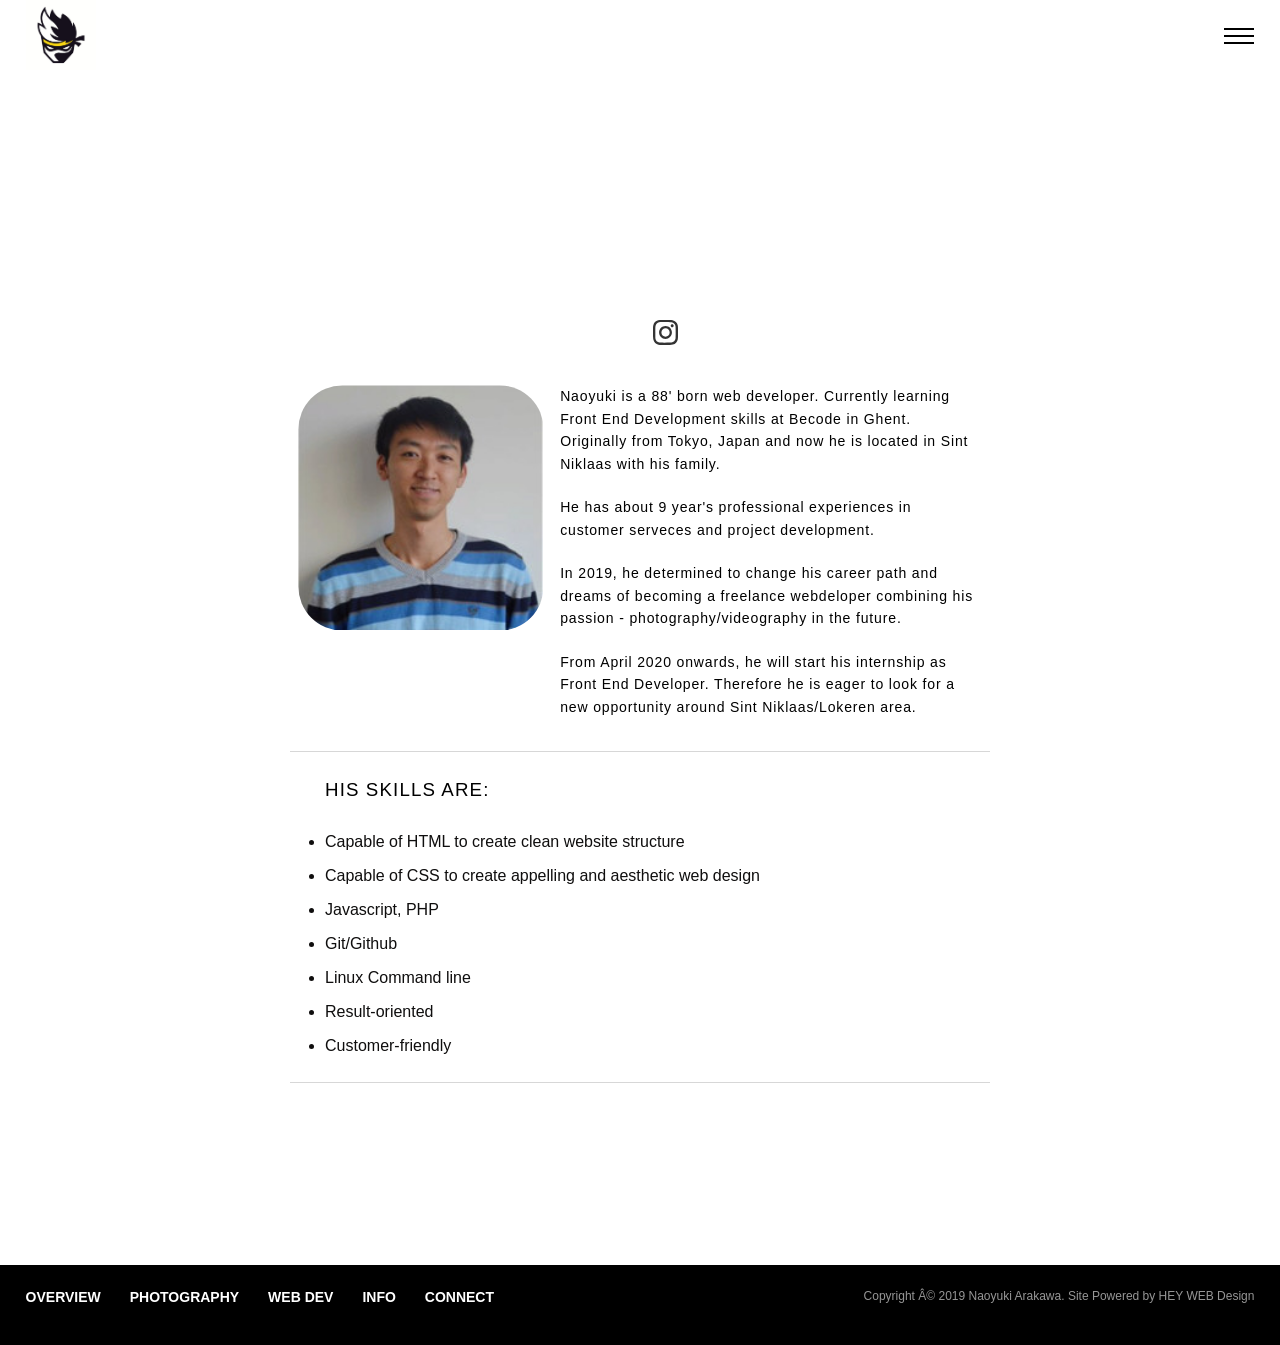
<file: index.html>
<!doctype HTML>
<html class= "" lang="en-US">

<head>
<title class="title"> My website</title>
<meta charset="uft-8">
<meta name ="author" content="Naoyuki Arakawa">
<meta name ="description" content="This page aims to provide my journey in web development including my goals, skills etc.">
<meta name ="veiwport" content="width=device-width, initial-scale=1.0">
<link rel="shortcut icon" href="./Img/favicon.ico">
<link rel="stylesheet" href="./CSS/mainstyles.css">
</head>

<body class="overview">

<!--header / left nav-->
<header>
<!--trigger-->
<div class="trigger inline">
    <a class="logo v_middle" href = "#">
        <img src="./Img/Sample_Img.jpg" alt="NAOYUKI ARAKAWA">
    </a>
    <div class="menuBtn">
        <span class="line"></span>
        <span class="line"></span>
        <span class="line"></span>
    </div>
</div>
<!--/trigger-->

<!-- nav menu-->
<nav class="nav-content">
    <ul>
        <li><a href = "index.html" class="effect"> Overview</a></li>    
        <br>
        <li><a href = "index.html" class="effect"> Photography</a></li>
        <br>
        <li><a href = "index.html" class="effect"> Web Dev</a></li>
        <br>
        <li><a href = "index.html" class="effect"> Info</a></li>
        <br>
        <li><a href = "contact.html">Connect</a></li>
        <br>
        <li class="socicon"><a href = "https://www.instagram.com/n.arakavva/?hl=en" target= "_blank">
            <svg version="1.1" xmlns="http://www.w3.org/2000/svg" width= "25" xml0ns:xlink="http://www.w3.org/1999/xlink" viewBox="0 0 30 30" xml:space="preserve"><path d="M0,19.9c0-3.3,0-6.6,0-9.9C0,10,0,9.9,0,9.8c0-1.1,0.1-2.1,0.3-3.2C1.1,3.4,3,1.3,6.2,0.4C7.4,0.1,8.6,0.1,9.8,0c0.1,0,0.2,0,0.3,0c3.3,0,6.6,0,9.9,0c0.1,0,0.2,0,0.3,0c1.1,0,2.1,0.1,3.2,0.3c3.2,0.7,5.3,2.7,6.1,5.8c0.3,1.2,0.4,2.4,0.4,3.6c0,0.1,0,0.2,0,0.3c0,3.3,0,6.6,0,9.9c0,0.1,0,0.2,0,0.3c0,1.1-0.1,2.1-0.3,3.2c-0.7,3.2-2.7,5.3-5.8,6.1c-1.2,0.3-2.4,0.4-3.6,0.4c-0.1,0-0.2,0-0.3,0c-3.3,0-6.6,0-9.9,0c-0.1,0-0.2,0-0.3,0c-1.1,0-2.1-0.1-3.2-0.3c-3.2-0.7-5.3-2.7-6.1-5.8c-0.3-1.2-0.4-2.4-0.4-3.6C0,20.1,0,20,0,19.9z M2.8,15C2.7,15,2.7,15,2.8,15c0,1.9,0,3.8,0,5.7c0,0.8,0.1,1.6,0.3,2.4c0.5,1.9,1.7,3.1,3.6,3.7c0.7,0.2,1.5,0.3,2.3,0.3c1.5,0,3,0.1,4.4,0.1c2.4,0,4.9,0,7.3-0.1c0.8,0,1.6-0.1,2.4-0.3c1.9-0.5,3.1-1.7,3.7-3.6c0.2-0.7,0.3-1.5,0.3-2.3c0-1.5,0.1-3,0.1-4.5c0-2.4,0-4.9-0.1-7.3c0-0.8-0.1-1.7-0.3-2.5c-0.5-1.9-1.7-3.1-3.6-3.7c-0.7-0.2-1.5-0.3-2.3-0.3c-1.5,0-3.1-0.1-4.6-0.1c-2,0-3.9,0-5.9,0c-1.1,0-2.1,0-3.2,0.2C5.1,3.4,3.7,4.7,3.1,6.9C2.8,8,2.8,9.1,2.8,10.1C2.7,11.8,2.8,13.4,2.8,15z"></path><path d="M22.7,15c0,4.3-3.5,7.7-7.7,7.7c-4.3,0-7.7-3.5-7.7-7.7c0-4.3,3.5-7.7,7.7-7.7C19.3,7.3,22.7,10.7,22.7,15z M20,15c0-2.7-2.2-5-4.9-5c-2.8,0-5,2.2-5,5c0,2.8,2.2,5,5,5C17.7,20,20,17.8,20,15z"></path><path d="M24.8,7c0,1-0.8,1.8-1.8,1.8c-1,0-1.8-0.8-1.8-1.8c0-1,0.8-1.8,1.8-1.8C24,5.2,24.8,6,24.8,7z"></path></svg>
        </a> </a>
        </li>
    </nav>
 <!-- /nav menu-->
</header>
<!-- END header / left nav-->

<main class="addb4">

<section>

<!--left article column-->
<article class="col1 v_top" >
    <img class="bioPic v_top"
    src="./Img/Profile.jpg"
    alt=" Naoyuki Arakawa Picture Inserted ">

    <div class="inner v_top">
    <h1>Naoyuki is a 88' born web developer. Currently learning Front End Development skills at Becode in Ghent.
        Originally from Tokyo, Japan and now he is located in Sint Niklaas with his family.
    </h1>
    
    <h1>He has about 9 year's professional experiences in customer serveces and project development. 
    </h1>   
            
    <h1>In 2019, he determined to change his career path and dreams of becoming a freelance webdeloper
        combining his passion - photography/videography in the future.
    </h1>

    <h1>From April 2020 onwards, he will start his internship as Front End Developer.
        Therefore he is eager to look for a new opportunity around Sint Niklaas/Lokeren area.
    </h1>
            
    
    </div>
</article>
<!--/left article column-->
 
<!--right article column-->
<article class="col2 v_top">
<div class="skills"> 
<h1>His skills are:</h1>
<ul>
     <li> Capable of HTML to create clean website structure</li>
     <li> Capable of CSS  to create appelling and aesthetic web design</li>
     <li> Javascript, PHP</li>
     <li> Git/Github</li>
     <li> Linux Command line</li>
     <li> Result-oriented</li>
     <li> Customer-friendly</li>
</ul>

</div>
</article>
<!--/right article column-->

</section>
</main>

<footer>
<div class="inner">
  <ul>
        <li class="v_middle"> <a href = "index.html"> Overview </a></li>
        <li class="v_middle"> <a href = "index.html"> Photography</a></li>
        <li class="v_middle"> <a href = "index.html"> Web dev</a></li>
        <li class="v_middle"> <a href = "index.html"> Info</a></li>
        <li class="v_middle"> <a href = "contact.html"> Connect</a></li>
  </ul>
        <p>Copyright © 2019 Naoyuki Arakawa.
        Site Powered by HEY WEB Design
        </p>
    </div>
</footer>

<script>
</script>
</body>


</html>
</file>
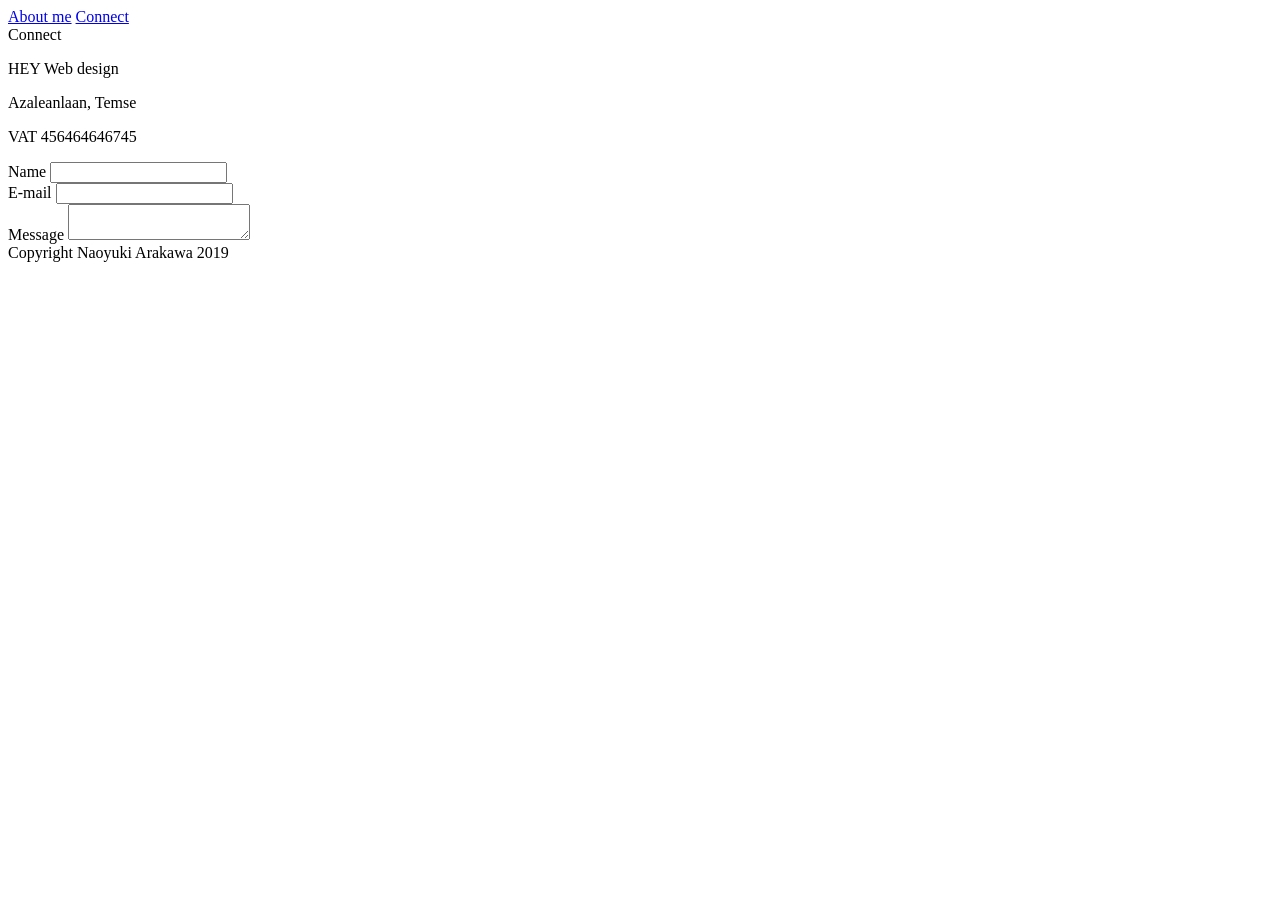
<file: contact.html>
<!doctype HTML>

<head>
<title> My website</title>
<meta charset="uft-8">
<meta name ="author" content="Naoyuki Arakawa">
<meta name ="description" content="This page aims to provide my journey in web development including my goals, skills etc.">
<link rel="shortcut icon" href="favicon.ico">

</head>

<body>
<header>

<!--website nav bar-->
<nav>
    <a href = "index.html">About me</a>
    <a href = "contact.html">Connect</a>
</nav>
</header>
Connect
    <p>HEY Web design</p>
    <p>Azaleanlaan, Temse</p>
    <p>VAT 456464646745</p> 

<form action="#" method="post">
<section>
    <label for="name">Name</label>
    <input type="text" id="name" name="user_name">
</section>

<section>
        <label for="email">E-mail</label>
        <input type="email" id="email" name="user_mail">
</section>

<section>
    <label for="msg">Message</label>
    <textarea id="img" name="user_message"></textarea>
</section>
</form>

<footer> Copyright Naoyuki Arakawa 2019</footer>
</body>
</html>
</file>
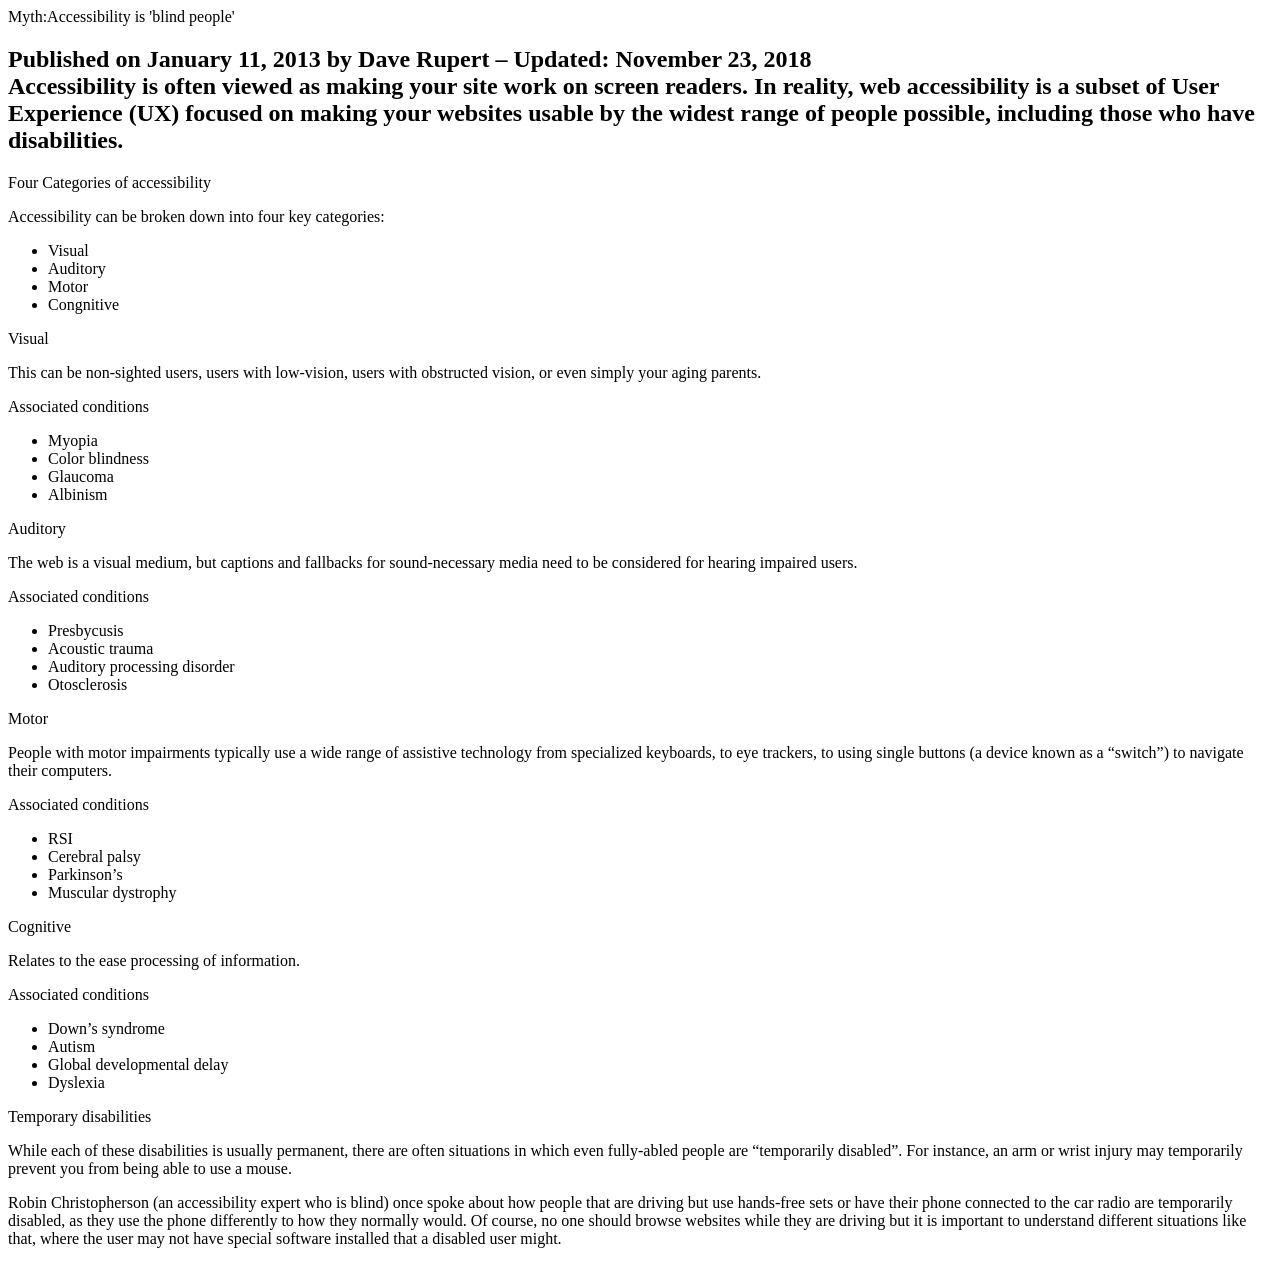
<file: text.html>
<doctype! HTML>

<head> 
<title> Practice text to HTML</title>
</head>

<body>
<header> Myth:Accessibility is 'blind people' </header>

<article>
        <h1>Published on January 11, 2013 by Dave Rupert – Updated: November 23, 2018 <br>
        Accessibility is often viewed as making your site work on screen readers. In reality, web accessibility is a subset of User Experience (UX) focused on making your websites usable by the widest range of people possible, including those who have disabilities.
        </h1>
</article>

<section>Four Categories of accessibility</section>         
<p>Accessibility can be broken down into four key categories:</p>
<ul>
    <li>Visual</li>
    <li>Auditory</li>
    <li>Motor</li>
    <li>Congnitive</li>
</ul>

<section>Visual</section>
<p>This can be non-sighted users, users with low-vision, users with obstructed vision, or even simply your aging parents.</p>
<p>Associated conditions </p>
<ul>
    <li>Myopia</li>
    <li>Color blindness</li>
    <li>Glaucoma</li>
    <li>Albinism</li>
</ul>

<section>Auditory</section>
<p>The web is a visual medium, but captions and fallbacks for sound-necessary media need to be considered for hearing impaired users.</p>
<p>Associated conditions </p>
<ul>
    <li>Presbycusis</li>
    <li>Acoustic trauma</li>
    <li>Auditory processing disorder</li>
    <li>Otosclerosis</li>
</ul>

<section>Motor</section>
<p>People with motor impairments typically use a wide range of assistive technology from specialized keyboards, to eye trackers, to using single buttons (a device known as a “switch”) to navigate their computers.</p>
<p>Associated conditions </p>
<ul>
    <li>RSI</li>
    <li>Cerebral palsy</li>
    <li>Parkinson’s</li>
    <li>Muscular dystrophy</li>
</ul>

<section>Cognitive</section>
<p>Relates to the ease processing of information.</p>
<p>Associated conditions </p>
<ul>
    <li>Down’s syndrome</li>
    <li>Autism</li>
    <li>Global developmental delay</li>
    <li>Dyslexia</li>
</ul>

<section>Temporary disabilities</section>
<p>While each of these disabilities is usually permanent, there are often situations in which even fully-abled people are “temporarily disabled”. For instance, an arm or wrist injury may temporarily prevent you from being able to use a mouse.</p>
<p>Robin Christopherson (an accessibility expert who is blind) once spoke about how people that are driving but use hands-free sets or have their phone connected to the car radio are temporarily disabled, as they use the phone differently to how they normally would. Of course, no one should browse websites while they are driving but it is important to understand different situations like that, where the user may not have special software installed that a disabled user might.</p>

</body>

</html>
</file>
<file: CSS/mainstyles.css>
*{
    margin: 0;
    padding: 0;
}

body {
    height: 100%;
    width: 100%;
    font-family: "proxima-nova", sans-serif;
    font-size: 12px;
    font: weight 300;
    background-color: #fff;
    overflow: scroll;
}

/* global header*/
header{
    position:fixed;
    top: 0px;
    left: 0px;
    width: 100%;
    height: 70px;
    z-index: 500;
    background-color: #fff;
    text-align: center;
}
/* ?global header*/

/*??*/
header .trigger{
    width: 100%;
    height: 100%;
    text-align: left;
    position: relative;
    z-index: 102;    
}
/*??*/


/* navbar */
header nav{
    width: 100%;
    margin-left: 2%;
}

header .nav-content ul{
    text-align: center;
    list-style-type: none;
    display: inline-block;
    vertical-align: middle;
    width: 100%;
    height: 100%;
    background: #fff;
    opacity: 0.8;
    font-size: 16px;
    font-weight: 650;
    text-transform: uppercase;
}

header nav ul li{
    display: inline-block;
    margin-bottom: 2em;
}

header nav a, a:link{
    text-decoration: none;
    color: #000;
}

/* ?navbar */

/* nav hover effect*/
header nav ul li a{
    position:relative;
}

header nav ul li a,
header nav ul li a:after{
    transition: .2s;
}

header nav ul li a::after{
    content:'';
    position: absolute;
    top: 30%;
    left: 0;
    width: 0%;
    height: 0px;
    border-top: 4px solid #000;
}

header nav ul li a:hover::after{
    width: 100%;
}

header nav ul li.socicon a::after{
    display: none;
}

/* ?nav hover effect*/

header .trigger .logo{
    width: 80%;
    margin-left: 2%;
    display: inline-block;
    vertical-align: middle;
}

header .trigger .logo img{
    width: 70px;
    height: 70px;
}

a img{
    border: 0;
    display: block;
}

header .trigger .menuBtn{
    display: inline-block;
    vertical-align: middle;
    width: 30px;
    float: right;
    margin-right: 2%;
    margin-top: 28px;
    cursor: pointer;
    -moz-transform: rotate(-45deg);
    -moz-transition: 3s;
}

header .trigger .menuBtn .line{
    position: relative;
    top: 0px;
    right: 0px;
    display: block;
    width: 100%;
    height: 2px;
    margin-bottom: 5px;
    background-color: #000;
}

main{
    position: relative;
    min-height: 100%;
    margin-top: 71px;
    margin-bottom: 80px;
}

section{
    padding-top: 300px;
    padding-bottom: 90px;
}

/* left article #1*/
.overview main section h1{
    color: #000;
    font-weight: 300;
    line-height: 1.6;
    padding-bottom: 1.5em;
    letter-spacing: 0.06em;
}


.overview .col1, .overview .col2{
    display: block;
    width: 80%;
    max-width: 700px;
    margin: 0.5em auto 1em;
}

.bioPic{
    width: 35%;
    height: auto;
    margin-right: 5%;
    border-radius: 20%;
    padding: 0.7em;
}

.overview .col1 .inner{
    width: 60%;
    padding-top: 0.7em;
}

.v_top{
    vertical-align: top;
    display: inline-block;
    margin-right: 5px;
}
/* ? left article*/


/* right article */
.skills {
    border-top: 1px solid #d7d7d7;
    border-bottom: 1px solid #d7d7d7;
    padding: 23px 5% 11px 5%;
    font-weight: 500;
    font-family: Verdana, Geneva, Tahoma, sans-serif;
    font-size: medium;
    color: rgb(15, 14, 14);   
}

.skills h1{
    text-transform: uppercase;
}

.skills ul li{
    margin-bottom: 1em;
}
/* ? right article */

/* footer */
footer{
    background-color:#000;
    color: #fff;
}

footer .inner{
    position: relative;
    width: 100%;
    height: 80px;
}

footer ul{
    position: relative;
    top: 30%;
    left: 2%;
    list-style-type: none;
    text-align: left;
    text-transform: uppercase;
}

footer ul li{
    margin-right: 2%;
    font-weight: 700;
    font-size: 14px;
    letter-spacing: .05pm;
    text-decoration:none;
    color: #fff; 
}

footer p{
    position: absolute;
    top: 30%;
    right: 2%;
    letter-spacing: 0;
    font-size: 12px;
    color: #969696;
}
footer a, a:link{
    text-decoration: none;
    color: #fff;
}
/* ? footer */

.v_middle{
    display: inline-block;
    vertical-align: middle;
}
</file>
